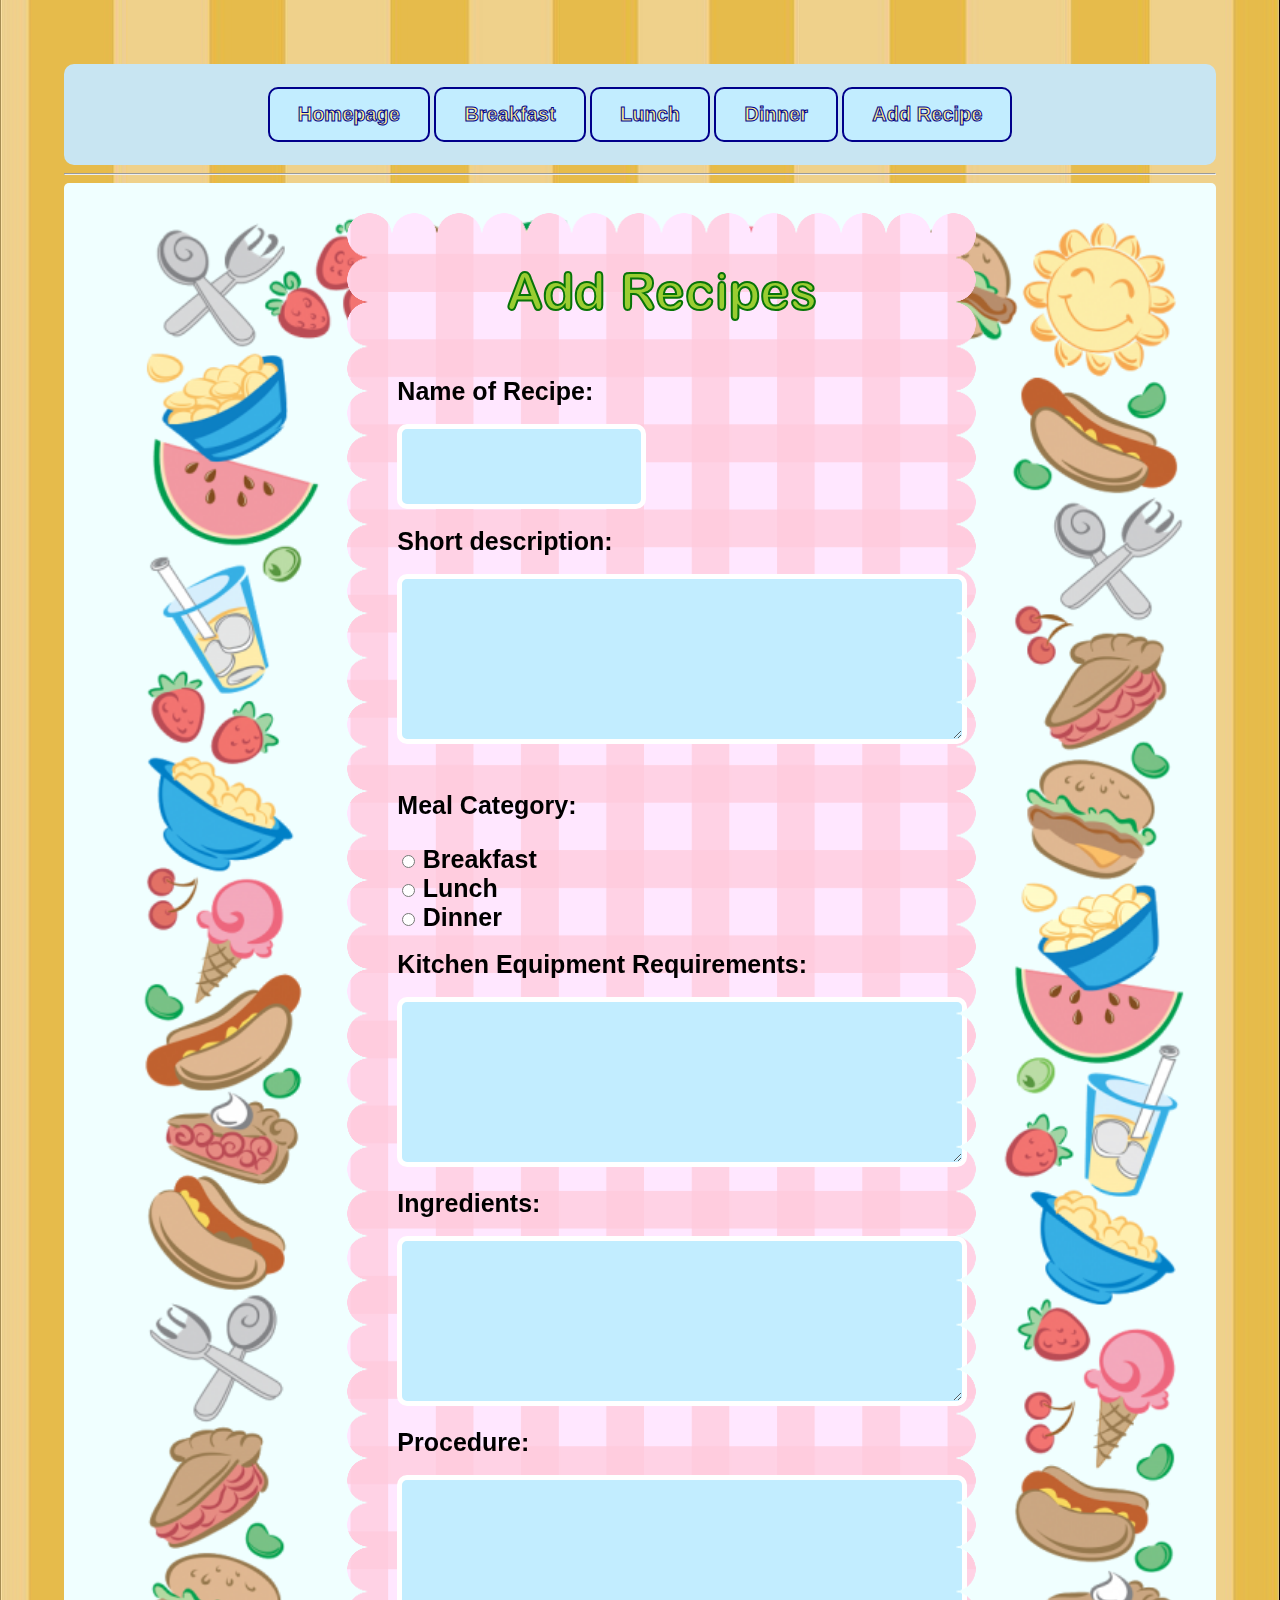
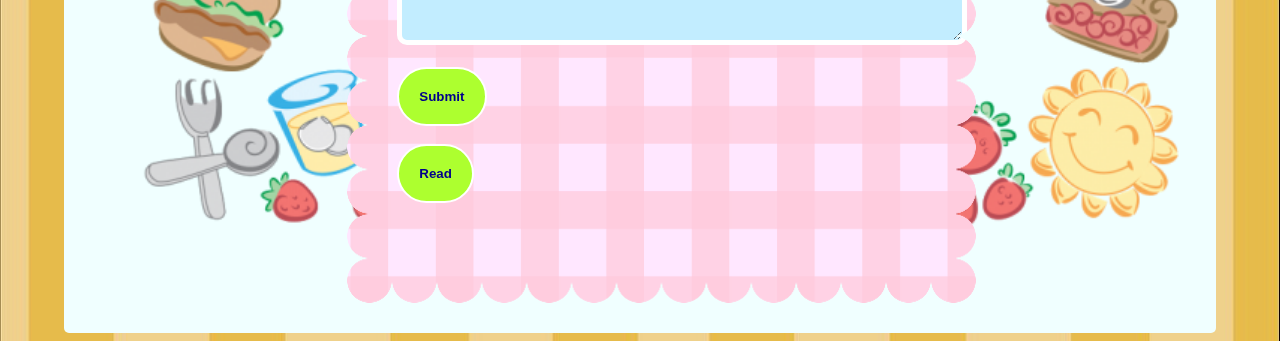
<file: addRecipe.html>
<!DOCTYPE html>
<html>
    <head>
        <Title>Add Recipes</Title>
        <link rel = "stylesheet" type = "text/css" href="addRecipe.css" title = "style">
        <meta name="viewport" content="width=device-width, initial-scale=1.0">
        <script src="addRecipe_client_side.js"></script>
    </head>
    <body>

        <div class="navigation">

            <button id="index"><a href="index.html">Homepage</a></button>
            <button id="breakfastButton"><a href="breakfast.html">Breakfast </a></button>
            <button id="lunchButton"><a href="lunch.html">Lunch</a></button>
            <button id="dinnerButton"><a href="dinner.html">Dinner</a></button>
            <button id="addRecipe"><a href="addRecipe.html">Add Recipe </a></button>
    
          </div>
 
        <hr>
            <div class="page">  
            <div class ="page2">
                <div class="section" >
                    <h1>Add Recipes</h1> 
                <form id="recipeForm">
                    <label for="recipeTitle">Name of Recipe:</label><br>
                    <br>
                    <input type="text" id="recipeTitle" name="recipeTitle" required><br><br>
        
                    <label for="sdescription">Short description:</label><br>
                    <br>
                    <textarea id="sdescription" name="sdescription" required></textarea><br><br>
        
                    <p>Meal Category:</p>
                    <input type="radio" id="bfastCategory" name="mealCategory" value="Breakfast">
                    <label for="bfastCategory">Breakfast</label><br>
                    <input type="radio" id="lunchCategory" name="mealCategory" value="Lunch">
                    <label for="lunchCategory">Lunch</label><br>
                    <input type="radio" id="dinnerCategory" name="mealCategory" value="Dinner">
                    <label for="dinnerCategory">Dinner</label><br><br>
        
                    <label for="keRequirements">Kitchen Equipment Requirements:</label><br>
                    <br>
                    <textarea id="keRequirements" name="keRequirements" required></textarea><br>
                    <br>
                    <label for="ingredients">Ingredients:</label><br>
                    <br>
                    <textarea id="ingredients" name="ingredients" required></textarea><br>
                    <br>
                    <label for="procedure">Procedure:</label><br>
                    <br>
                    <textarea id="procedure" name="procedure" required></textarea><br><br>
        
                    <input id = "button2" type="button" value="Submit" onclick="submitRecipe()"> 
                    <div>
                        <br>
                        <input id = "button2" type="button" onclick="readFromSession()" value="Read">
                    </div>     
                </form>
            </div>
        </div>
            </div>
        
            
    </body>
</html>
</file>
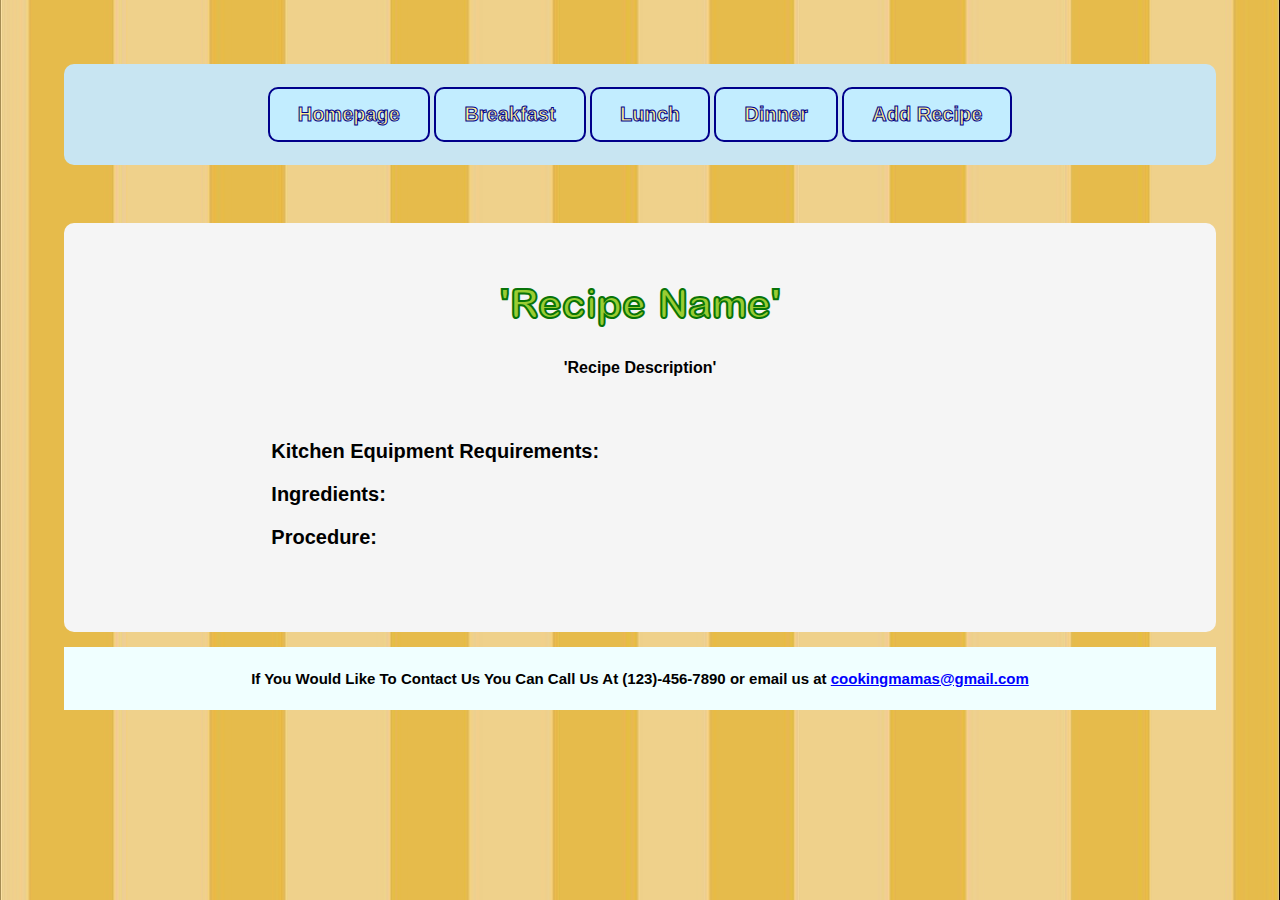
<file: recipePage.html>
<!DOCTYPE html>
<!-- Webpage HTML document 1012 Final Project
  Author: Sandra Blachier, Shreya Jammadas, Trinity Robel -->
<html lang="En">
<head>
  <meta charset="UTF-8">
  <title> Cooking Mamas: 'Some Recipe' </title>
  
  <link rel="stylesheet" type="text/css" href="recipePage.css" title="style" />
  <!--<script src=""></script> -->
  <script src="addRecipe_client_side.js"></script> 
  
</head>

<body onload="onloadRecipe()">
    
  <div class="navigation">

    <button id="index"><a href="index.html">Homepage</a></button>
    <button id="breakfastButton"><a href="breakfast.html">Breakfast </a></button>
    <button id="lunchButton"><a href="lunch.html">Lunch</a></button>
    <button id="dinnerButton"><a href="dinner.html">Dinner</a></button>
    <button id="addRecipe"><a href="addRecipe.html">Add Recipe </a></button>

  </div>
  <div class="recipeInfo">
    <h1 id="recipeTitle"> 'Recipe Name' </h1>
    <div class="intro" id="sdescription"> 
      
        <p> 'Recipe Description' </p>

    </div>

    <div class="recipe">
         
      <p id = "heading">Kitchen Equipment Requirements: </p>
      <div id="keRequirements">
      </div>

      <p id = "heading">Ingredients: </p>
      <div id="ingredients">
      </div>

      <p id = "heading">Procedure: </p>
      <div id="procedures">
    
      </div>
    </div>
</div>

    <div class="footer">   
      <p>If You Would Like To Contact Us You Can Call Us At (123)-456-7890 or email us at <a>cookingmamas@gmail.com</a></p>
    </div>
</body>
</file>
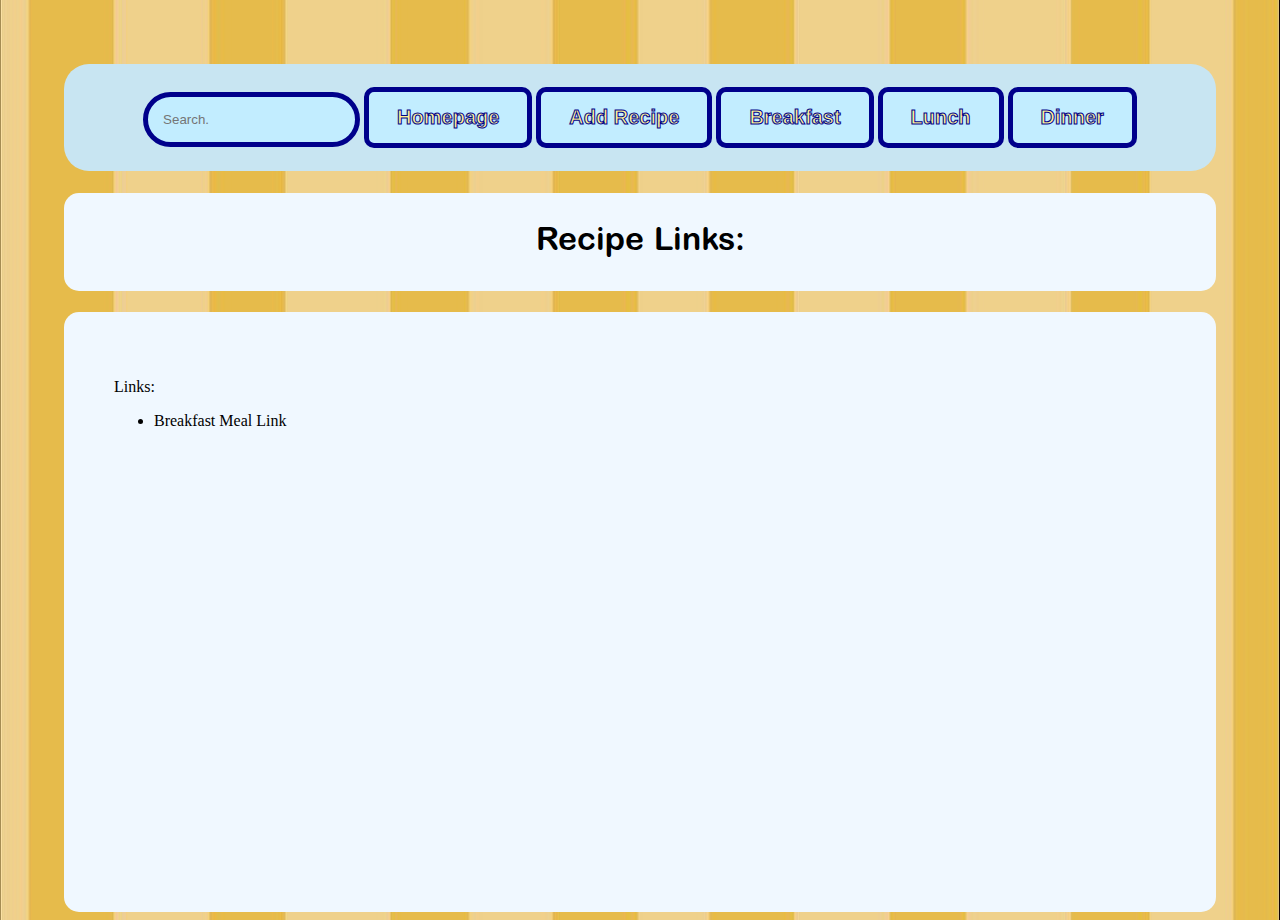
<file: searchResults.html>
<!DOCTYPE html>
<html>
    <head>
        <Title>Search For Recipes</Title>
        <link rel="stylesheet" href="searchResults.css"/>
    </head>
    <body>

        <div class="navigation">
            <input type="text" placeholder="Search.">
            <!--Have to fix formatting for image-->
            <!--<img src="New folder/searchIcon2.jpg" alt="searchIcon" class="searchIcon"/>-->
            <button id="index"><a href="index.html">Homepage</a></button>
            <button id="addRecipe"><a href="addRecipe.html">Add Recipe </a></button>
            <button id="breakfastButton"><a href="breakfast.html">Breakfast </a></button>
            <button id="lunchButton"><a href="lunch.html"></a>Lunch</button>
            <button id="dinnerButton"><a href="dinner.html"></a>Dinner</button>
        </div>
        <h1>Recipe Links:</h1>
        <div class="links">
            <p>Links:</p>
            <ul>
                <li>Breakfast Meal Link</li>
            </ul>
        </div>
    </body>
</html>
</file>
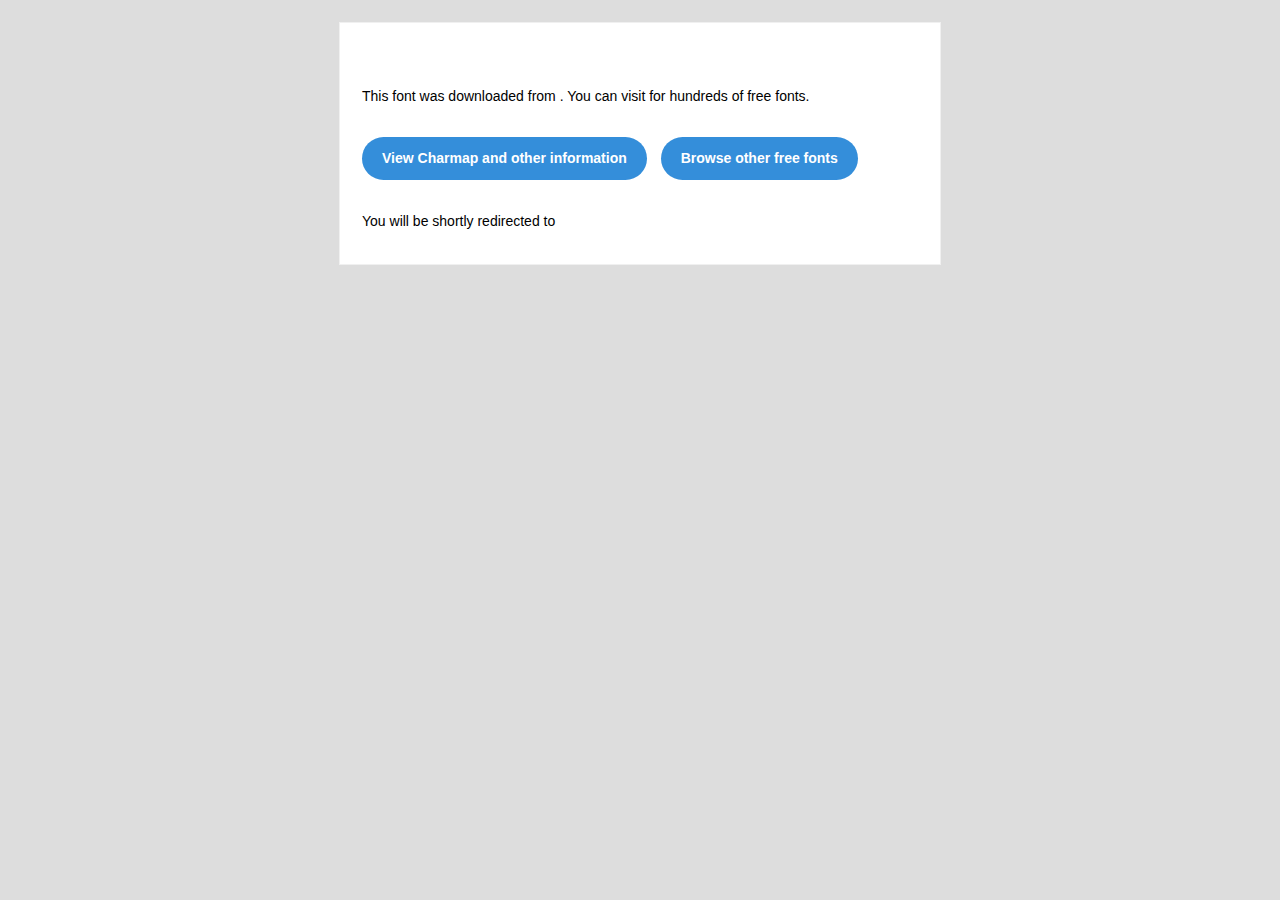
<file: arial-rounded-mt-std-bold/readme.html>
<!DOCTYPE html PUBLIC "-//W3C//DTD XHTML 1.0 Transitional//EN" "http://www.w3.org/TR/xhtml1/DTD/xhtml1-transitional.dtd">
<html xmlns="http://www.w3.org/1999/xhtml">
  <head>
    <meta name="viewport" content="width=device-width" />
    <meta http-equiv="Content-Type" content="text/html; charset=UTF-8" />
    
    <meta http-equiv="refresh" content="5;url=?ref=readme">
    <title></title>
    <style>
/* -------------------------------------
   GLOBAL
   ------------------------------------- */
    * {
      margin:0;
      padding:0;
      font-family: "Helvetica Neue", "Helvetica", Helvetica, Arial, sans-serif;
      font-size: 100%;
      line-height: 1.6;
    }

    img {
      max-width: 100%;
    }

    body {
      -webkit-font-smoothing:antialiased;
      -webkit-text-size-adjust:none;
      width: 100%!important;
      height: 100%;
      background:#DDD;
    }


    /* -------------------------------------
       ELEMENTS
       ------------------------------------- */
    a {
      color: #348eda;
    }

    .btn-primary, .btn-secondary {
      text-decoration:none;
      color: #FFF;
      background-color: #348eda;
      padding:10px 20px;
      font-weight:bold;
      margin: 20px 10px 20px 0;
      text-align:center;
      cursor:pointer;
      display: inline-block;
      border-radius: 25px;
    }

    .btn-secondary{
      background: #aaa;
    }

    .last {
      margin-bottom: 0;
    }

    .first{
      margin-top: 0;
    }


    /* -------------------------------------
       BODY
       ------------------------------------- */
    table.body-wrap {
      width: 100%;
      padding: 20px;
    }

    table.body-wrap .container{
      border: 1px solid #f0f0f0;
    }


    /* -------------------------------------
       FOOTER
       ------------------------------------- */
    table.footer-wrap {
      width: 100%;
      clear:both!important;
    }

    .footer-wrap .container p {
      font-size:12px;
      color:#666;

    }

    table.footer-wrap a{
      color: #999;
    }


    /* -------------------------------------
       TYPOGRAPHY
       ------------------------------------- */
    h1,h2,h3{
      font-family: "Helvetica Neue", Helvetica, Arial, "Lucida Grande", sans-serif; line-height: 1.1; margin-bottom:15px; color:#000;
      margin: 40px 0 10px;
      line-height: 1.2;
      font-weight:200;
    }

    h1 {
      font-size: 36px;
    }
    h2 {
      font-size: 28px;
    }
    h3 {
      font-size: 22px;
    }

    p, ul {
      margin-bottom: 10px;
      font-weight: normal;
      font-size:14px;
    }

    ul li {
      margin-left:5px;
      list-style-position: inside;
    }

    /* ---------------------------------------------------
       RESPONSIVENESS
       Nuke it from orbit. It's the only way to be sure.
       ------------------------------------------------------ */

    /* Set a max-width, and make it display as block so it will automatically stretch to that width, but will also shrink down on a phone or something */
    .container {
      display:block!important;
      max-width:600px!important;
      margin:0 auto!important; /* makes it centered */
      clear:both!important;
    }

    /* This should also be a block element, so that it will fill 100% of the .container */
    .content {
      padding:20px;
      max-width:600px;
      margin:0 auto;
      display:block;
    }

    /* Let's make sure tables in the content area are 100% wide */
    .content table {
      width: 100%;
    }

    </style>
  </head>

  <body bgcolor="#f6f6f6">

    <!-- body -->
    <table class="body-wrap">
      <tr>
        <td></td>
        <td class="container" bgcolor="#FFFFFF">

          <!-- content -->
          <div class="content">
            <table>
              <tr>
                <td>
                  <h1></h1>
                  <p>This font was downloaded from <a href="?ref=readme"></a> . You can visit <a href="?ref=readme"></a> for hundreds of free fonts.</p>
                  <p><a href="?ref=readme" class="btn-primary">View Charmap and other information</a> <a href="?ref=readme" class="btn-primary">Browse other free fonts</a></p>
                  <p>You will be shortly redirected to </p>
                </td>
              </tr>
            </table>
          </div>
          <!-- /content -->

        </td>
        <td></td>
      </tr>
    </table>
    <!-- /body -->

  </body>
</html>
</file>
<file: addRecipe.css>
@font-face {
    font-family: video game;
    src: url("gameplay/Gameplay.ttf");
  }

/* font for the "breakfast meal
*/
@font-face {
    font-family: meal;
    src: url("arial-rounded-mt-std-bold/Arial Rounded MT Std Bold.otf");
  }
  

body{
    margin-top: 5%;
    margin-right: 5%;
    margin-left: 5%;
    background-image: url("New folder/yellow2.jpg"); 
}

/* common text
*/
*{
    font-family: Arial, Helvetica, sans-serif;
    font-weight: bold;
}

.navigation {
    background-color:#C8E5F2;
    padding: 2%;
    margin: 0;
    text-align: center;
    border-radius: 10px;
}

button {
    border: 2px solid darkblue;
    background-color: rgb(194, 237, 255);
    color: rgb(255, 243, 150);
    -webkit-text-stroke: 1px darkblue;
    padding: 14px 28px;
    font-size: 20px;
    font-weight: 900;
    border-radius: 10px;
}

button:hover {
    background-color: azure;
}
input:hover{
    background-color: azure;
}

a {

    color: rgb(255, 243, 150);
    -webkit-text-stroke: 1px darkblue;
    font-size: 20px;
    font-weight: 900;
    text-decoration: none;

}

#button2{
    border: 2px solid white;
    border-radius: 40px;
    background-color: greenyellow;
    padding: 20px;
}

input,textarea {
    background-color: rgb(194, 237, 255);
    border: 5px solid white;
    border-radius: 10px;
    color: darkblue;
    padding:30px;
}

h1 {
    text-align: center;
    font-family: meal;
    text-align: center;
    font-size: 50px;
    font-family: meal;
    -webkit-text-stroke-width: 2px; 
    -webkit-text-stroke-color: rgb(8, 116, 8);
    color: yellowgreen;

}

.section{
    --mask: 
        linear-gradient(#000 0 0) 50%/calc(100% - 40.70px) calc(100% - 40.70px) no-repeat,
        radial-gradient(farthest-side,#000 98%,#0000) 0 0/44px 44px round;
        -webkit-mask: var(--mask);
        mask: var(--mask);

        z-index: 10;
        margin-right:20%;
        margin-left:20%;

        background-image: url("New folder/table top.jpg");
        background-repeat: no-repeat;
        background-size:cover;
        resize:both;

        padding-top: 20px;
        padding-bottom:20px;
       
}

#recipeForm{
    margin: 50px;
    margin-bottom: 80px;;
}

.page{
    background-color: azure;
    border-radius: 5px;
    padding: 30px;
}

.page2{
    background-image: url("New folder/food.png");
    background-repeat: no-repeat;
    background-size:contain;
    resize:both;
    margin-left:4%;
}

.description {
    background-color: aliceblue;
    padding: 50px;
    border-radius: 15px;
    height: 500px;
}

.breakfast-bowl{
    float: right;
    height: 30%;
    width: 25%;
}

.pasta-lunch {
    height: 5%;
    width: 20%;
    position: relative;
    left: 65%;
    margin-top: 24%;
}

.dinner-meal {
    height: 30%;
    width: 20%;
    position: relative;
    float: right;
    margin-top: 47%;
    left: 27%;
}

footer {
    text-align: center;
    position:fixed;
    left: 0;
    bottom: 0;
    width: 100%;
    background-color: aliceblue;
    color: black;
    font-style: italic;
}

#sdescription{
    width: 500px;
    height: 100px;
}

#keRequirements{
  width: 500px;
  height: 100px;
}

#ingredients{
  width: 500px;
  height: 100px;
}

#procedure{
  width: 500px;
  height: 100px;
}

label,p{
    font-size: 25px;
}

#bfastCategory{
    font-size: 17px;
}
</file>
<file: recipePage.css>
/* recepie list
*/
@font-face {
    font-family: video game;
    src: url("gameplay/Gameplay.ttf");
  }

/* font for the "breakfast meal
*/
@font-face {
    font-family: meal;
    src: url("arial-rounded-mt-std-bold/Arial Rounded MT Std Bold.otf");
  }
  

body{
    margin-top: 5%;
    margin-right: 5%;
    margin-left: 5%;
    background-image: url("New folder/yellow2.jpg");
}

/* common text
*/
*{
    font-family: Arial, Helvetica, sans-serif;
    font-weight: bold;
}

[class *="recipe"] {
    padding: 3%;
    border-radius: 10px;
    z-index:-10;
    text-align: center;
    top: -50px;
    padding-right: 10%;
    padding-left: 10%;
}

#category{
    text-align: center; 
    letter-spacing: 5px;
    font-size: 20px;
    
}

h1{
    text-align: center;
    font-size: 40px;
    font-family: meal;
    -webkit-text-stroke-width: 2px; 
    -webkit-text-stroke-color: rgb(8, 116, 8);
    color: yellowgreen;
}

#heading{
    font-size: 20px;
    text-align: justify;
}

#keRequirements{
    border-radius: 5px;
    text-align: justify;
    top: -50px;
    font-size: 15px;
}

#ingredients{
    border-radius: 5px;
    text-align: justify;
    top: -50px;
    font-size: 15px;
}

#procedures{
    border-radius: 5px;
    text-align: justify;
    top: -50px;
    font-size: 15px;
}

#description{
    text-align: center; 
    letter-spacing: 5px;
    font-size: 30px;
    
}

.navigation {
    background-color:#C8E5F2;
    padding: 2%;
    margin: 0;
    text-align: center;
    border-radius: 10px;
}

button {
    border: 2px solid darkblue;
    background-color: rgb(194, 237, 255);
    color: rgb(255, 243, 150);
    -webkit-text-stroke: 1px darkblue;
    padding: 14px 28px;
    font-size: 20px;
    font-weight: 900;
    border-radius: 10px;
}
button:hover {
    background-color: azure;
}
input:hover{
    background-color: azure;
}

input {
    background-color: rgb(194, 237, 255);
    border: 5px solid darkblue;
    border-radius: 45px;
    color: darkblue;
}

.navigation a {

    color: rgb(255, 243, 150);
    -webkit-text-stroke: 1px darkblue;
    font-size: 20px;
    font-weight: 900;
    text-decoration: none;

}

a {
    text-decoration: underline;
    text-decoration-color: blue;
    color: blue;
}

.footer p {

    text-align: center;
    font-size: 15px;
    background-color: azure;
    padding: 2%;
    width: 96%;
}

.recipeInfo {
    background-color: whitesmoke;
    margin-top: 5%;
}
</file>
<file: searchResults.css>
@font-face {
    font-family: video game;
    src: url("gameplay/Gameplay.ttf");
  }

@font-face {
    font-family: meal;
    src: url("arial-rounded-mt-std-bold/Arial Rounded MT Std Bold.otf");
  }

body{
    margin-top: 5%;
    margin-right: 5%;
    margin-left: 5%;
    background-image: url("New folder/yellow2.jpg");
}

.navigation {
    background-color:#C8E5F2;
    padding: 2%;
    margin: 0;
    text-align: center;
    border-radius: 25px;
}

a {

    color: rgb(255, 243, 150);
    -webkit-text-stroke: 1px darkblue;
    font-size: 20px;
    font-weight: 900;
    text-decoration: none;

}

input {
    background-color: rgb(194, 237, 255);
    border: 5px solid darkblue;
    border-radius: 30px;
    color: darkblue;
    padding: 15px;
}

.searchIcon {
    /*opacity: 0.5; */
    height: 95%;
    width: 50%;
    position: relative;
}

h1 {
    text-align: center;
    font-family: meal;
    background-color: aliceblue;
    padding: 30px;
    border-radius: 15px;
}

.links {
    background-color: aliceblue;
    padding: 50px;
    border-radius: 15px;
    height: 500px;
}

button:hover,input:hover {
    background-color: rgb(246, 239, 239);
}

button {

    border: 5px solid darkblue;
    background-color: rgb(194, 237, 255);
    color: rgb(255, 243, 150);
    -webkit-text-stroke: 1px darkblue;
    padding: 14px 28px;
    font-size: 20px;
    font-weight: 900;
    border-radius: 10px;

}
</file>
